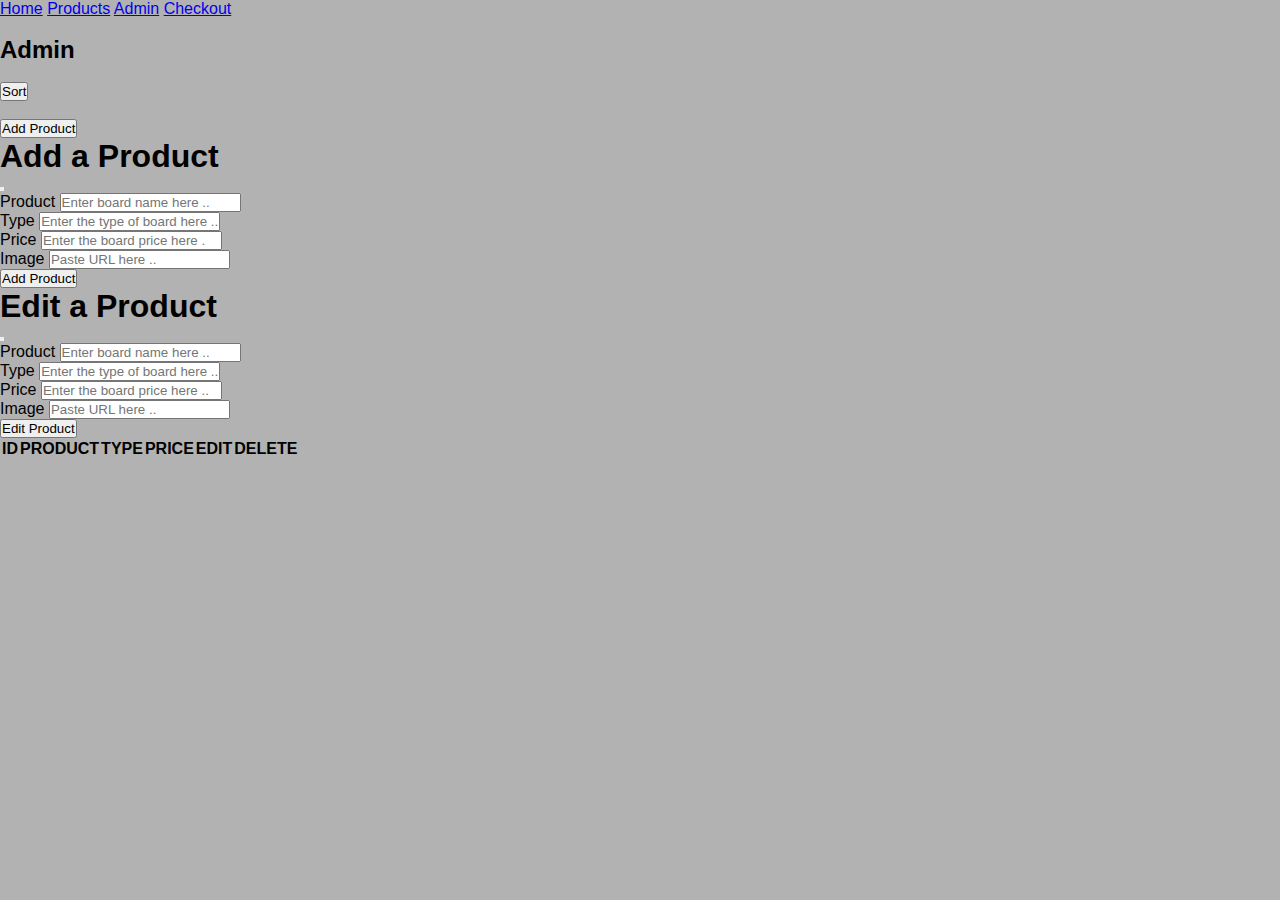
<file: html/admin.html>
<!DOCTYPE html>
<html lang="en">
<head>
    <meta charset="UTF-8">
    <meta http-equiv="X-UA-Compatible" content="IE=edge">
    <meta name="viewport" content="width=device-width, initial-scale=1.0">
       <!-- CSS only -->
<link href="https://cdn.jsdelivr.net/npm/bootstrap@5.2.3/dist/css/bootstrap.min.css" rel="stylesheet" integrity="sha384-rbsA2VBKQhggwzxH7pPCaAqO46MgnOM80zW1RWuH61DGLwZJEdK2Kadq2F9CUG65" crossorigin="anonymous">
<link rel="shortcut icon" href="https://i.postimg.cc/k45mq6Nv/skateman.jpg" type="image/x-icon">
<link rel="stylesheet" href="../styles/style.css">
    <title>Admin</title>
</head>
<body>
   
    <!-- navbar -->
    <header>
        <nav class="navbar bg-dark">
        <div class="container-fluid">
          <a class="navbar-brand text-light" href="../index.html">Home</a>
          <a class="navbar-brand text-light" href="../html/products.html">Products</a>
          <a class="navbar-brand text-light" href="../html/admin.html">Admin</a>
          <a class="navbar-brand text-light" href="../html/checkout.html">Checkout</a>
        </div>
      </nav>
    </header><br>

    <h2 class="text-center">Admin</h2>

    <!-- sort button -->
    <br><div class="text-center">
       <button class="sort-btn" id="sort-btn" onclick="sortingButton()">Sort</button>
    </div><br>

    <!-- add button -->
<!-- Button trigger modal -->
<row class="d-flex justify-content-center"><button type="button" id="addButton" class="btn btn-dark mx-5" data-bs-toggle="modal" data-bs-target="#exampleModal">Add Product</button></row><br>
  
  <!-- Modal -->
  <div class="modal fade" id="exampleModal" tabindex="-1" aria-labelledby="exampleModalLabel" aria-hidden="true">
    <div class="modal-dialog text-center">
      <div class="modal-content">
        <div class="modal-header">
          <h1 class="modal-title fs-5 " id="exampleModalLabel">Add a Product</h1>
          <button type="button" class="btn-close" data-bs-dismiss="modal" aria-label="Close"></button>
        </div>
        <div class="modal-body">
          <form>
            <div class="mb-3">
              <label for="">Product</label>
              <input type="text" class="form-control" id="product_input" placeholder="Enter board name here .."><br>
            </div>
            <div class="mb-3">
              <label for="">Type</label>
              <input type="text" class="form-control" id="type_input" placeholder="Enter the type of board here .."><br>
            </div>
            <div class="mb-3">
              <label for="">Price</label>
              <input type="number" class="form-control" id="price_input" placeholder="Enter the board price here .."><br>
            </div>
            <div class="mb-3">
              <label for="">Image</label>
              <input type="url" class="form-control" id="img_input" placeholder="Paste URL here ..">
            </div>
          </form>
        </div>
        <div class="modal-footer">
          <button type="button" class="btn btn-dark">Add Product</button>
        </div>
      </div>
    </div>
  </div>
  
  <!-- edit modal -->
  <!-- Button trigger modal -->
              
  <!-- Modal -->
  <div class="modal fade" id="exampleModal1" tabindex="-1" aria-labelledby="exampleModalLabel" aria-hidden="true">
    <div class="modal-dialog text-center">
      <div class="modal-content">
        <div class="modal-header">
          <h1 class="modal-title fs-5 " id="exampleModal1Label">Edit a Product</h1>
          <button type="button" class="btn-close" data-bs-dismiss="modal" aria-label="Close"></button>
        </div>
        <div class="modal-body">
          <form>
            <div class="mb-3">
              <label for="">Product</label>
              <input type="text" class="form-control"  placeholder="Enter board name here .."><br>
            </div>
            <div class="mb-3">
              <label for="">Type</label>
              <input type="text" class="form-control"  placeholder="Enter the type of board here .."><br>
            </div>
            <div class="mb-3">
              <label for="">Price</label>
              <input type="text" class="form-control"  placeholder="Enter the board price here .."><br>
            </div>
            <div class="mb-3">
              <label for="">Image</label>
              <input type="url" class="form-control"  placeholder="Paste URL here ..">
            </div>
          </form>
        </div>
        <div class="modal-footer">
          <button type="button" class="btn btn-dark">Edit Product</button>
        </div>
      </div>
    </div>
  </div>

  <!-- table -->
<div>
    <table class="table table-hover" id="table">
        <thead>
            <tr>
                <th scope="col">ID</th>
                <th scope="col">PRODUCT</th>
                <th scope="col">TYPE</th>
                <th scope="col">PRICE</th>
                <th scope="col">EDIT</th>
                <th scope="col">DELETE</th>
            </tr>
        </thead>
        <tbody class="tbody" id="tbody">
        </tbody>
    </table>
</div>    

<!-- JavaScript Bundle with Popper -->
<script src="https://cdn.jsdelivr.net/npm/bootstrap@5.2.3/dist/js/bootstrap.bundle.min.js" integrity="sha384-kenU1KFdBIe4zVF0s0G1M5b4hcpxyD9F7jL+jjXkk+Q2h455rYXK/7HAuoJl+0I4" crossorigin="anonymous"></script>
    <script src="../js/admin.js"></script>
</body>
</html>
</file>
<file: styles/style.css>
*,
*::after,
*::before {
    margin: 0;
    padding: 0;
    box-sizing: border-box;
}

/* body */
body {
    font-family:Impact, Haettenschweiler, 'Arial Narrow Bold', sans-serif;
    background-color: #B2B2B2;
}

/* navbar */


/* landing page */
.title {
    margin: 111px;
}
.skateman {
    width: 223px;
    margin-top: 50px;
    margin-left: auto;
    margin-right: auto;
    display: block;
    border-radius: 50px;
}

/* products page */
#filter-btn1, #filter-btn2 , #filter-btn3, .all-btn {
    width: 10vw;
}
#filter-btn1:hover, #filter-btn2:hover , #filter-btn3:hover, .all-btn:hover {
    background-color: grey;
}

.products {
    display: flex;
    gap: 30px;
}

.card {
    box-shadow: 5px 5px 5px black;
}

.buy-btn:hover {
    background-color: grey;
}


/* admin page */
.del-btn:hover {
    background-color: grey;
}

.edit-btn:hover {
    background-color: grey;
}
.sort-btn:hover {
    background-color: grey;
}

/* checkout page*/
</file>
